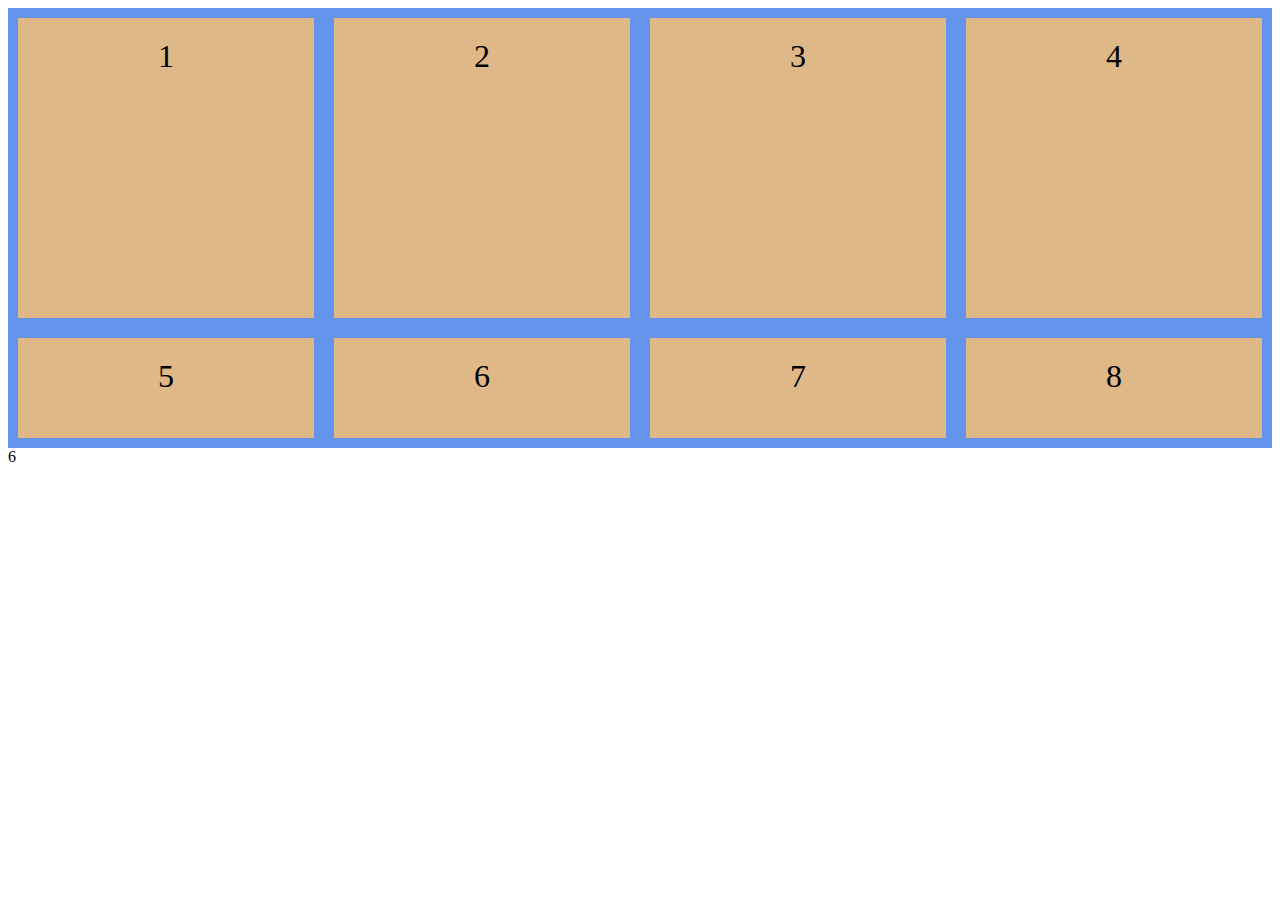
<file: index.html>
<!DOCTYPE html>
<html lang="en">
<head>
    <meta charset="UTF-8">
    <meta http-equiv="X-UA-Compatible" content="IE=edge">
    <meta name="viewport" content="width=device-width, initial-scale=1.0">
    <title>Ejemplo clase</title>
    <style>
        .container{
            display: grid;
            grid-template-columns: auto auto auto auto;
            grid-template-rows: 300px 100px;
            grid-gap: 20px;
            background-color: cornflowerblue;
            padding: 10px;
        }
        .container >div{
            background-color: burlywood;
            text-align: center;
            padding: 20px 0;
            font-size: 32px;
        }
    </style>
</head>
<body>
    <div class="container">
        <div class="caja">1</div>
        <div class="caja">2</div>
        <div class="caja">3</div>
        <div class="caja">4</div>
        <div class="caja">5</div>
        <div class="caja">6</div>
        <div class="caja">7</div>
        <div class="caja">8</div>

    </div>
    
</body>
</html>

6
</file>
